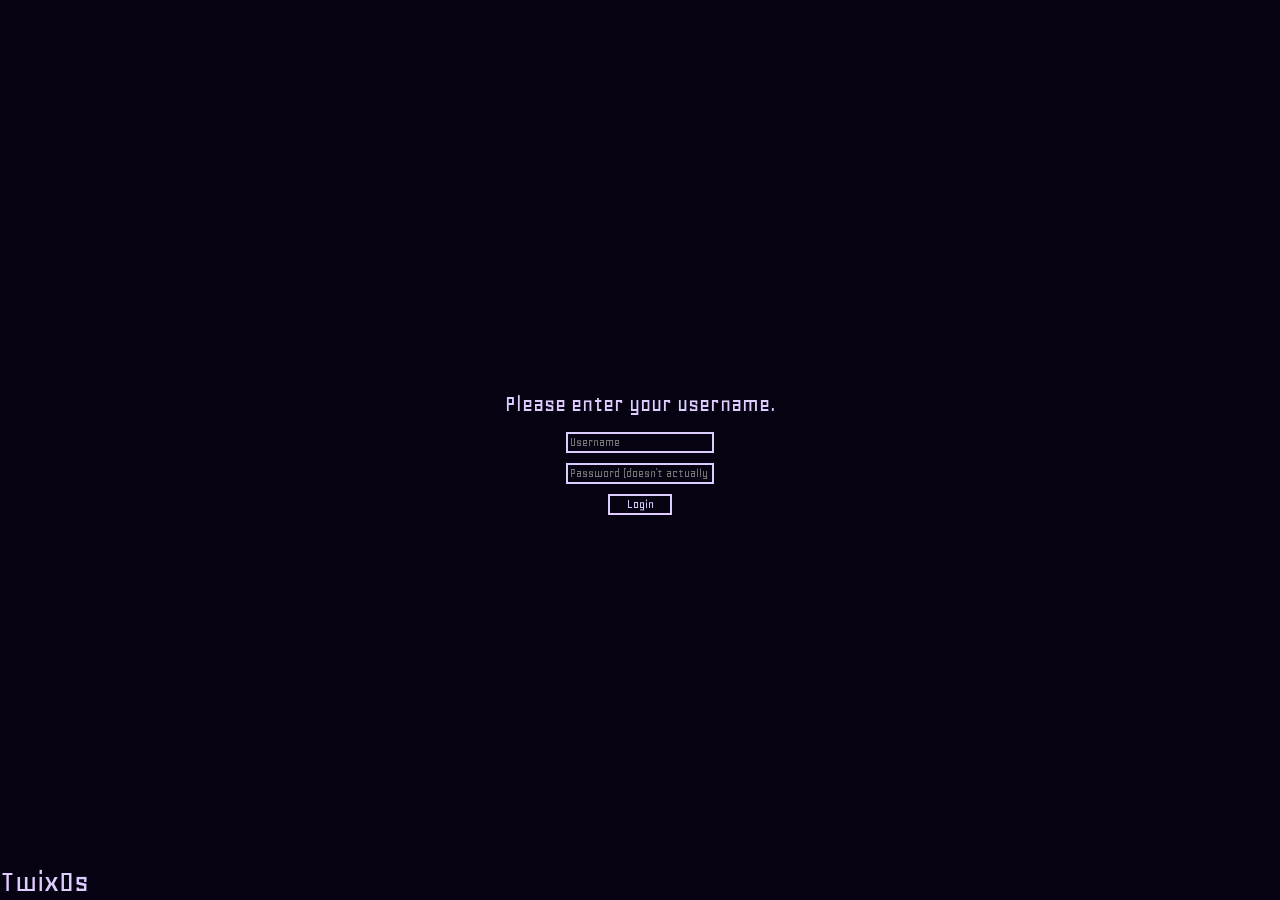
<file: index.html>
<!DOCTYPE html>

<html>

<head>
	<link rel="stylesheet" href="../fonts.css">
	<link rel="stylesheet" href="../global.css">
</head>

<body style="background-color: var(--body-color); color: var(--accent-color); margin: 0px; font-family: Geo">

	<div style="width: 100vw; height: 100vh; margin: auto; display: flex">
		<p style="text-align: center; margin: auto; font-size: 2rem">Please wait...</p>
	</div>

	<script src="javascript/init.js"></script>

</body>

</html>
</file>
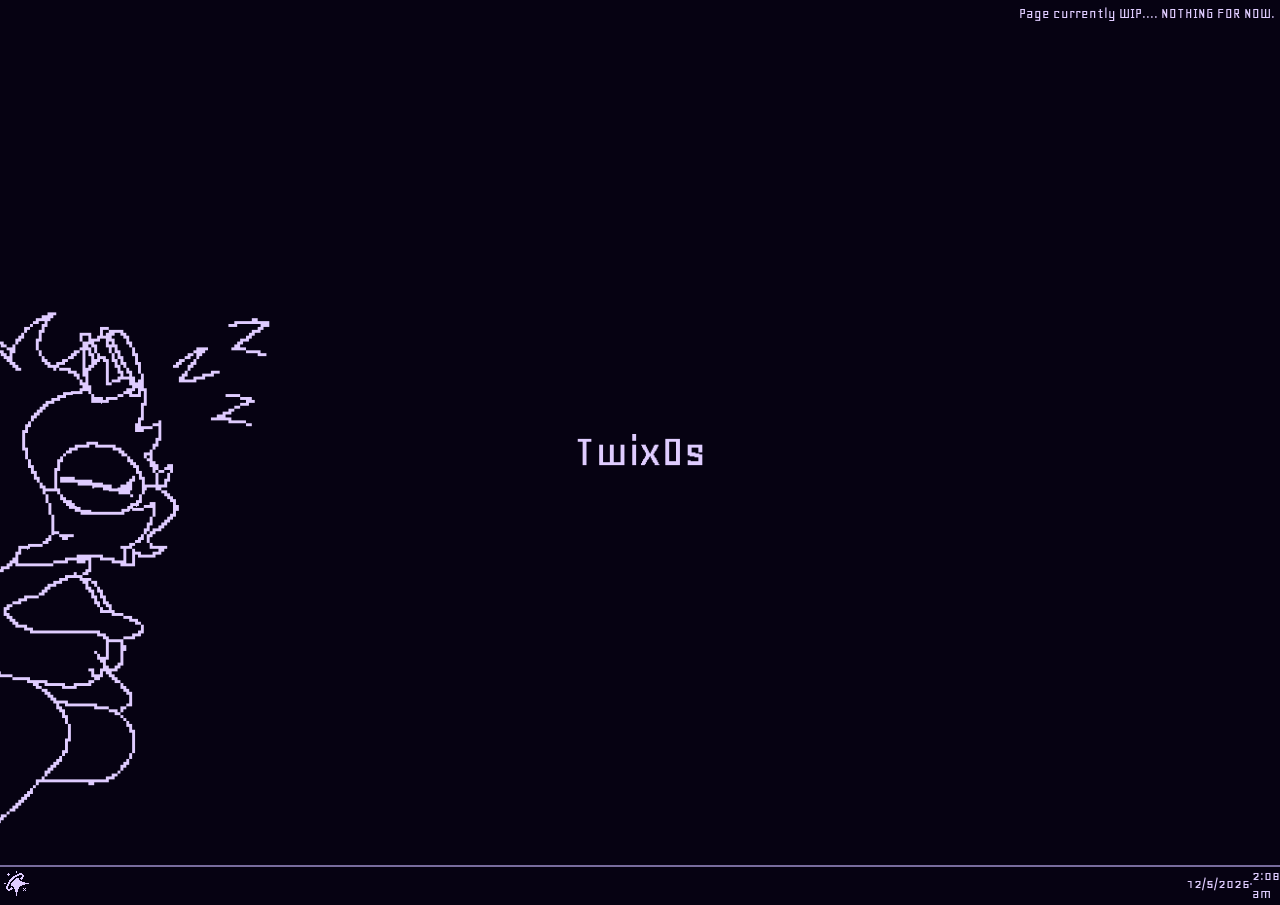
<file: pages/desktop.html>
<!DOCTYPE html>

<html>

<head>
	<link rel="stylesheet" href="../fonts.css">
	<link rel="stylesheet" href="../global.css">
	<link rel="stylesheet" href="../desktop.css">
</head>

<body style="background-color: var(--body-color); color: var(--accent-color); margin: 0px; font-family: Geo; overflow: hidden; ">



	<div id="wallpaper" class="wallpaper" style="background-image: url(../assets/imgs/stockwallpaper.png)">
	</div>

	<p style="position: absolute; margin: 5px; right: 0px">Page currently WIP.... NOTHING FOR NOW.</p>

	<div class="taskbar flex" style="flex-direction: row; justify-content: flex-start">
		<a id="startbutton" onclick="startState()" style="height: 100%">
			<img src="../assets/imgs/icon.png" style="height: 99%">
		</a>
		<div class="tasks" style="width: 93%">
		</div>
		<div id="clock" class="flex" style="width: 7%; flex-direction: row; justify-content: flex-end">
			<p id="date">7/4/2026</p>
			<hr st>
			<p id="time">12:00</p>
		</div>
		<script src="../javascript/clock.js"></script>
	</div>

	<div class="startwrapper">
		<div id="startmenu" class="start starthidden">
			<p id="startusername" style="font-size: 25px">Hello, [username]</p>
			<hr>
			<p style="font-size: 20px">Recently Used</p>
		</div>
	</div>
	<script src="../javascript/start.js"></script>

</body>

</html>
</file>
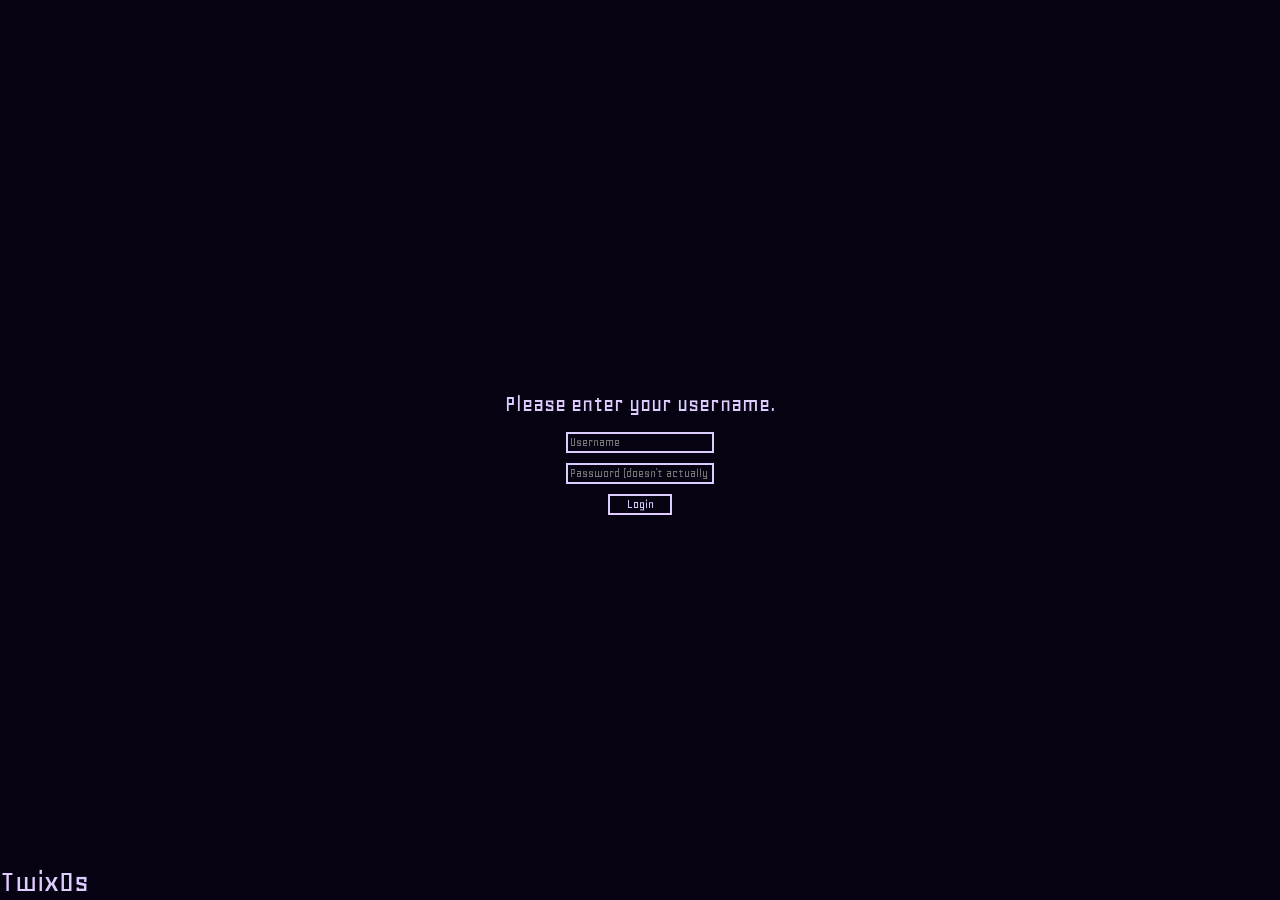
<file: pages/login.html>
<!DOCTYPE html>

<html>

<style>
	input {
		width: 11%;
		margin: 5px
	}

	button {
		width: 5%;
		margin: 5px
	}

</style>

<head>
	<link rel="stylesheet" href="../fonts.css">
	<link rel="stylesheet" href="../global.css">
</head>

<body style="background-color: var(--body-color); color: var(--accent-color); margin: 0px; font-family: Geo">

	<p style="text-align: center; font-size: 2rem; margin: 0px; position: absolute; bottom: 0%">TwixOs</p>

	<div class="flex" style="width: 100vw; height: 100vh; margin: auto;">
		<p style="text-align: center; font-size: 1.5rem; margin: 10px">Please enter your username.</p>
		<input id="inputUsername" placeholder="Username" maxlength="20">
		<input id="inputPassword" placeholder="Password (doesn't actually matter)" type="password">
		<button id="loginButton" onclick="updateUsername()">
			Login
		</button>
	</div>

	<audio id="clickSound" src="../sounds/click.mp3"></audio>

	<script>
		const audioPlayer = document.getElementById("clickSound")

		document.onkeypress = function(e) {
			e = e || window.event;
			if (document.activeElement.nodeName == 'INPUT') {
				audioPlayer.play()
			}
		};

	</script>

	<script src="../javascript/login.js"></script>

</body>

</html>
</file>
<file: fonts.css>
/*
@import url('https://fonts.googleapis.com/css2?family=Geo:ital@0;1&display=swap');

.font-geo {
	font-family: "Geo", sans-serif;
	font-weight: 400;
	font-style: normal;
}
*/


@font-face {
	font-family: "Geo";
	src: url('fonts/Geo-Regular.ttf')
}
</file>
<file: global.css>
:root {
	--body-color: #060212;
	--accent-color: #dfccff;
	--accent-color-2: #776b9c
}

.flex {
	display: flex;
	flex-direction: column;
	justify-content: center;
	align-items: center
}

input {
	background-color: var(--body-color);
	border: 2px solid var(--accent-color);
	color: var(--accent-color);
	font-family: Geo;
}

textarea:focus,
input:focus {
	outline: none;
}

*:focus {
	outline: none;
}

button {
	background-color: var(--body-color);
	border: 2px solid var(--accent-color);
	color: var(--accent-color);
	font-family: Geo;
}
</file>
<file: desktop.css>
:root {
	--taskbar-height: 33px;
	--startmenu-position: 49px;
	--startmenu-hide-position: -20px
}

hr {
	border: 1px solid var(--accent-color-2);
margin: auto
}

.wallpaper {
	background-size: cover;
	background-position: center center;
	z-index: -100;
	position: absolute;
	width: 100vw;
	height: 100vh
}

.taskbar {
	z-index: 10;
	width: 100%;
	height: var(--taskbar-height);
	border-top: 2px solid var(--accent-color-2);
	position: absolute;
	bottom: 0px;
	background-color: var(--body-color)
}

.taskbar > div {
	height: 100%
}

#clock > p {
	margin: auto
}

#clock > hr {
	margin: auto;
	border: 1px solid var(--accent-color-2)
}

.startwrapper {
	position: relative;
	overflow-x: hidden;
	width: 200vw;
	height: 100vh
}

.start {
	z-index: 5;
	position: absolute;
	width: 300px;
	height: 500px;
	border: 2px solid var(--accent-color-2);
	background-color: var(--body-color);
	transition: .15s;
	left: 10px;
}

.startvisible {
	bottom: var(--startmenu-position);
	opacity: 1
}

.starthidden {
	bottom: var(--startmenu-hide-position);
	opacity: 0
}

.start > p {
	margin: 5px
}
</file>
